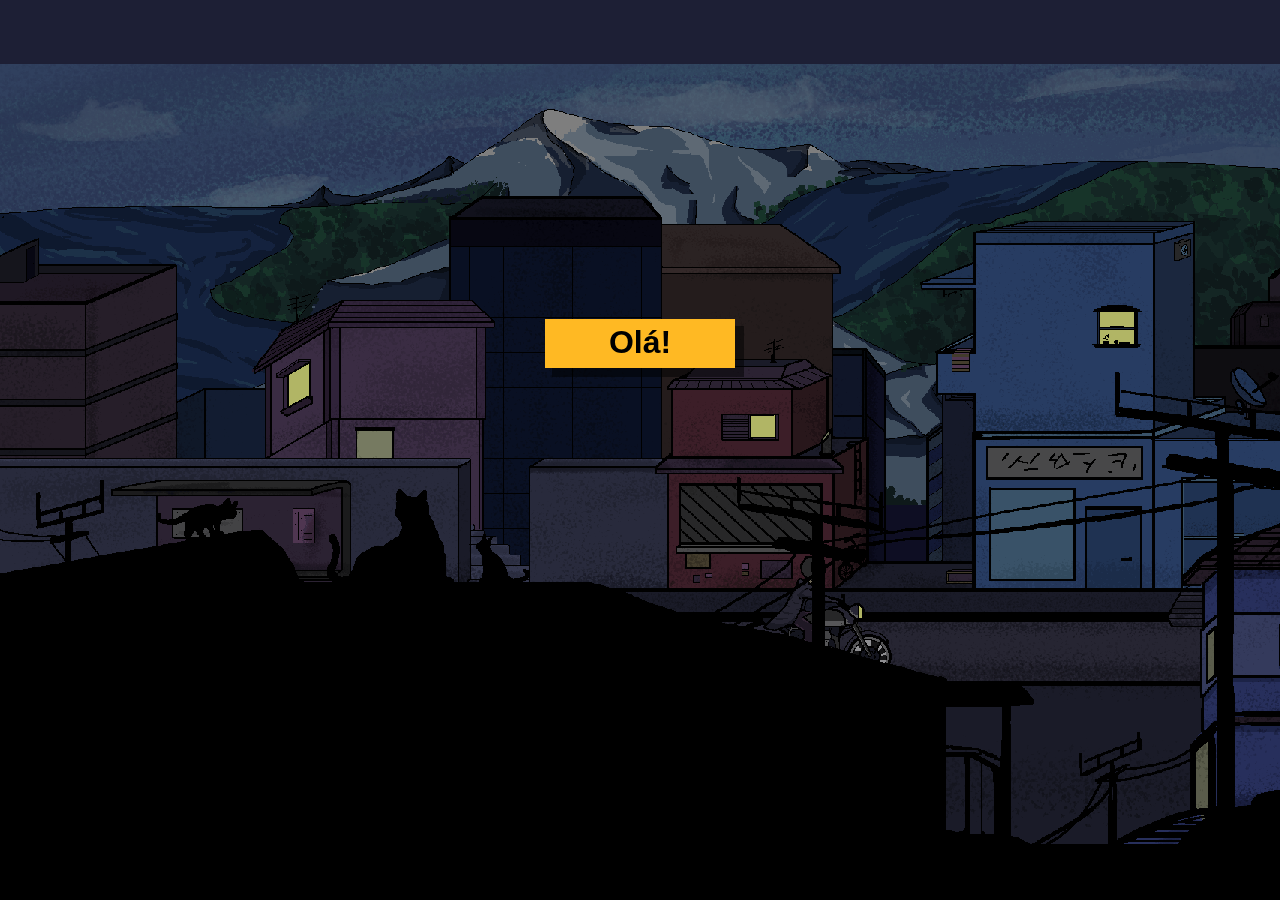
<file: index.html>
<!DOCTYPE html>
<html lang="pt">
    <head>
        <meta charset="utf-8">
        <title>Portfolio</title>

        <link rel="stylesheet" href="styles.css">

        <script src="script.js" defer></script>


        <link rel="stylesheet" href="banana.css"> 

        <link rel="stylesheet" href="snake.css">

        <link rel="stylesheet" href="plant.css">
        <script src="plant.js" defer></script>

        <link rel="stylesheet" href="cabinet.css">
        <script src="cabinet.js" defer></script>

        <script type="module" src="snake_code/ctrl_snake.js"></script>

        <link rel="stylesheet" href="glitch.css">
        <script src="matrix.js" defer></script>
        
        <script src="glitch.js" defer></script>

        <link rel="stylesheet" href="numlock.css">
        
        <link rel="stylesheet" href="screen_size_adjustments.css">
    </head>
    <!-- =================================================================== -->
    <body>

        <script src="https://ajax.googleapis.com/ajax/libs/jquery/3.6.0/jquery.min.js"></script>
        <script>
        // $.ajax({
        //     type: "POST",
        //     url: "get-time.php",
        //     success: function(data) {
        //         const x = (new Date() - new Date(data));
		    //     if (x < 5*60000){
        //             //relocates if time.txt was set less than 5min ago
        //             window.location.replace("/404.html");
        //         }
        //     }
        // });
        let t = localStorage.getItem('time')
        if (t && (new Date() - new Date(t)) < 5*60000 ){
          // relocates if time was set less than 5min ago
          window.location.replace("/404.html");
        }
        </script>
    
        <div class="parallax"> <!--parallaxing pannel:      -->
            
            <div class="parallax_layer parallax_layer_0">
                <img
                    src="img/Urban-Night-0.png" alt="painel de parallaxing"/>
            </div>
            <div class="parallax_layer parallax_layer_1">
                <img
                    src="img/Urban-Night-1.gif" alt="painel de parallaxing"/>
            </div>
            <div class="parallax_layer parallax_layer_2">
                <img
                    src="img/Urban-Night-2.png" alt="painel de parallaxing"/>
            </div>
            <div class="parallax_layer parallax_layer_3">
                <img
                    src="img/Urban-Night-3.gif" alt="painel de parallaxing"/>
            </div>
            <div class="parallax_layer parallax_layer_4">
                <img
                    src="img/Urban-Night-4.gif" alt="painel de parallaxing"/>
            </div>
            <div class="parallax_layer parallax_layer_5">
                <img
                    src="img/Urban-Night-5.gif" alt="painel de parallaxing"/>
            </div>
    
          <br><br>
            <div class="parallax_after">
    
                <br>
                <h1>
                    <span class="typewrite" data-period="2000" data-type='[ "Olá!", "Eu sou Tailan :)", "E eu amo Programação"]'></span>
                    <!-- <span class="wrap"></span> -->
                </h1>

                <main>
                    <h2 class="slide-in left">Introdução</h2>
                    <br>
                    <div class="boxed"><p>Olá, eu sou <span class="highlight"> Tailan</span>, e esse é o meu portfolio!</p> </div>
                    <div class="boxed">
                        <p>
                        Esse site é uma <span class="highlight">exibição das minhas habilidades e competências em desenvolvimento web</span>, do que eu sou capaz de produzir e com qual nível de fidelidade, estruturação e confiabilidade. <br><br>

                        Tudo aqui amostrado - as imagens, animações, layouts, textos e tudo mais - é <span class="highlight"> totalmente orginal</span> feito por mim. <br><br>

                        Nesse projeto foi utilizado:
                        
                            <ul>
                                <li>521 linhas de <span class="highlight">HTML</span></li>
                                <li>849 linhas de <span class="highlight">CSS</span></li>
                                <li>567 linhas de <span class="highlight">Javascript</span> (+ jQuery)</li>
                                <li>13 linhas <span class="highlight">PHP</span></li>
                            </ul>
                            <br>
                            <p>O resto da receita você encontra <a href="https://github.com/Typhs/portfolio" title="repositorio do Github" target="_blank">aqui</a>.</p>
                        <br><br>
                        
                        <p>Tudo aqui foi desenvolvido dentro de <span class="highlight">5 dias</span>, somando-se em torno de <span class="highlight">35 horas de trabalho</span> (menos o painel de parallaxing acima, esse eu fiz uns meses atrás).</p>      
                        
                        </div>
                    <br>


                    <h2 class="slide-in right">Sobre o Autor</h2>
                    <br>
                    <div class="boxed right">
                        <p>Meu nome é <span class="highlight">Tailan</span>. Entre outras coisas eu sou um programador, desenhista, estudante, ...mamífero?</p>
                    </div>
                    <div class="boxed right">
                        <p><span class="highlight">Contato: </span></p><br>
                        <div class="left">
                            <ul>
                                <li>bmtailan@gmail.com</li>
                                <li><a href="https://github.com/typhs" target="blank" title="conta do github">github.com/typhs</a> </li>
                                <li>(42) 99152-0362</li>
                            </ul>
                        </div>

                    </div>
                                    
                    <hr>
                    <h2 class="slide-in left">Um Tour do lugar</h2>
                    <br>
                    
                    <div class="boxed">
                        <p>Pode ir entrando, fica a vontade. <br>Tem <span class="highlight"> tanta coisa que eu quero te mostrar</span>!</p>
                    </div>
                    <div class="boxed">
                        <p>Hmmm... eu adoraria poder te oferecer alguma coisa pra comer mas... hmm...</p>
                    </div>
                    <div class="boxed">
                        <p>Um segundo...vejamos...</p>
                    </div>
                    <div class="boxed">
                        <p>É, foi mal, a única coisa que eu achei na geladeira foi essa <span class="highlight">banana</span></p>
                    </div>
                    
                    <div class="animation-container" id="container-banana">
                        <div id="banana"></div>
                    </div>

                    <div class="boxed">
                        <p>Hm, ok isso foi... rápido</p>
                    </div>

                    <hr>

                    <br>
                    <h2 class="slide-in right">Alguns Projetos</h2>
                    <br>
                    <div class="boxed right">
                        <p>Há varios projetos, protótipos, e programas meus no geral que eu gostaria que você desse uma olhada.</p>
                    </div>
                    <div class="boxed right">
                        <p>Vejamos... onde está aquele... hm, eu jurava que tinha deixado algum lugar por aqui...</p>
                    </div>
                    <div class="boxed right">
                        <p>Ahá! <span class="highlight">olha só o que eu achei</span>:</p>
                    </div>
                    <div id="gameboy">
                        
                        <div id="gameboy-reset">reset</div>
                        <div id="game-board"></div>
                        <div id="gameboy-controls">
                            <div style="width: 100%;"><div id="gameboy-up"></div></div>
                            <div style="width: 100%; display: flex; flex-wrap: wrap;">
                                <div id="gameboy-left"></div>
                                <div id="gameboy-right"></div>
                            </div>
                            <div style="width: 100%;">

                            <div id="gameboy-down"></div>

                            </div>
                        </div>
                    </div>

                    <div class="boxed right">
                        <p>Ah... Já são <span id="time_now" class="highlight"></span>?!</p> 
                    </div>

                    <div class="boxed right">
                        <p>Hmm, isso vai ser um problema...</p><br>
                        <p>Ok, eu vou ter que sair pra fazer umas coisas, algum lugar por aqui tem um <span class="highlight">gabinete de projetos</span> meus, tenta dar uma olhada...</p>
                        
                    </div>
                    <div class="boxed right"><p> já volto.</p></div>

                    <br>                    
                    

                    <div id="plant-and-cabinet">
                        <div class="animation-container">
                            <div id="plant" class="base">
                                <p>favor regar a planta enquanto estou fora :)</p>
                            </div>
                        </div>

                        <div class="animation-container">
                            <div id="cabinet-container">
                                <div id="cabinet-bg"></div>
                                
                                <div id="cabinet-fg"></div>
                                <div class="cabinet-file n1" title="Github: meu discord Bot" data-url="https://github.com/Typhs/Discord-Music-Bot"><p>Meu Discord Music Bot</p> </div>
                                <div class="cabinet-file n2" title="Github: codigo para transcrever numeros por extenso" data-url="https://github.com/Typhs/Numeros-Por-Extenso"><p>Números por extenso</p> </div>
                                <div class="cabinet-file n3" title="Github: outros projetos" data-url="https://github.com/typhs"><p>mais <br>...</p> </div>
                                
                            </div>
                        </div>
                     </div>

                     <br>
                     <hr>

                     <br><br>
                    <h2 class="slide-in left" >Está tudo bem...</h2>
                     <br>
                    <div class="boxed">
                        <p>Ok, voltei.</p>
                    </div>
                    <div class="boxed">
                        <p>Desculpe o impesilho, meu cachorro pegou fogo.</p>
                    </div>
                    <div class="boxed">
                        <p>Onde estávamos?</p><br>
                        <p>Ah sim, vamos lá. Ainda temos muito mais o que ver!</p>
                    </div>
                    <br><br>
                    <div class="boxed">
                        <p>Ou... não?</p>
                    </div>
                    <div class="boxed">
                        <p>Mas que coisa...</p>
                    </div>



                    
                </main>
    
                <div id="construction-site">
                  <br><br><br><br>
                  <div class="construction-sign"><span>EM <br> CONSTRUÇÃO</span></div>    
                  <div class="yellow-tape" style="transform: rotate(5deg);"><span style="margin-left: 10em;">ACESSO RESTRITO</span><span style="margin-left:25em ;">ACESSO RESTRITO</span></div>
                  <br>
                  <br>
                  <div class="yellow-tape" style="transform: rotate(10deg);"><span>ACESSO RESTRITO</span></div>
                  <br><br>
                  <div class="yellow-tape" style="transform: rotate(-3deg);"><span style="margin-right:30em;">ACESSO RESTRITO</span> <span>ACESSO RESTRITO</span></div>

                  <div id="construction-crane"></div>
              </div>

              <!-- <div class="glitch-before"></div> -->
              <div class="glitch-transition"></div>
              
              <div id="glitch-container">
                  <div id="glitch-box">
                      
                  <div id="glitch-note"><span>...</span></div>
                      <div class="flex">

                          <div class="glitch-button b1"></div>
                          <div class="glitch-button b2"></div>
                          <div class="glitch-button b3"></div>

                          
                          <div class="glitch-power-container">
                              <div id="glitch-power-button" title="---desligar servidor---"></div>
                              <div id="num-lock">
                                  <div class="display"><span id="num-lock-display"></span></div>
                                  <div class="number"><span>1</span></div>
                                  <div class="number"><span>2</span></div>
                                  <div class="number"><span>3</span></div>
                                  <div class="number"><span>4</span></div>
                                  <div class="number"><span>5</span></div>
                                  <div class="number"><span>6</span></div>
                                  <div class="number"><span>7</span></div>
                                  <div class="number"><span>8</span></div>
                                  <div class="number"><span>9</span></div>
                                  <div class="number"><span>0</span></div>
                                  <div class="enter" id="num-lock-enter"><span>ENTER</span></div>
                              </div>
                          </div>
                          <div id="glitch-server-status" class="on">Status do servidor: <span> LIGADO </span></div>
                      </div>
                  </div>
              </div>

              <div id="matrix-container">
                  <canvas width="500" height="200" id="matrix-canvas"></canvas>
              </div>
          
    
            </div>
        </div> <!-- END OF PARALLAX TAG -->


        <!-- PRELOADS: -->
<!--  i have no idea how to make this work ;-;

        <link rel="preload" href="img/banana1.png" as="image">
        <link rel="preload" href="img/banana2.png" as="image">
        <link rel="preload" href="img/banana3.png" as="image">
        <link rel="preload" href="img/banana4.png" as="image">
        <link rel="preload" href="img/banana5.png" as="image">

        <link rel="preload" href="img/flower-base.png" as="image">
        <link rel="preload" href="img/flower-bad1.png" as="image">
        <link rel="preload" href="img/flower-bad2.png" as="image">
        <link rel="preload" href="img/flower-bad3.png" as="image">
        <link rel="preload" href="img/flower-good1.png" as="image">
        <link rel="preload" href="img/flower-good2.png" as="image">
        <link rel="preload" href="img/watering-can-cursor.png" as="image">
-->
    </body>
    
    
</html>
</file>
<file: styles.css>
:root{
	/* VARIABLES: */
	--bg-color: rgb(29, 31, 53);
	--font-color: white;
	--second-bg-color: rgba(255, 255, 255, 0.3);
	--headings-bg-color: #ffb923;

}

::selection{
	color: black;
	background-color: rgb(114, 98, 255);
}

body, html{
	width: 100%;
	padding: 0;
	margin: 0;
	overflow: hidden;
	color: var(--font-color);
	
}	

h1{
	text-align: center;
	text-decoration: none;
	font-size: 2rem; 
	font-family: Verdana, Geneva, Tahoma, sans-serif;
	display: block;
	width: 100%;
	text-align: center;
	margin: -70vh 0 70vh 0; /*this takes the tag up to the middle-ish of the screen */
} 
h1 span{
	background-color: var(--headings-bg-color);
	color: black;
	display: inline;
	padding: 0.15em 1em 0.25em 1em;/*this makes the text more neatly centered vertically*/
	margin: auto;
	width: fit-content;
	min-width: 10px;
	min-height: 1em;
	box-shadow: 8px 8px 0px 1px rgba(0, 0, 0, 0.5);
}
h1 .wrap{
	box-shadow: none;
}

/* PARALLAX STUFF: ------------- */
.parallax {
	perspective: 20px;
	overflow-x: hidden;
	position: absolute;
	top: 0;
	left: 0;
	right: 0;
	bottom: 0;
	
	background-color: var(--bg-color);

	/* filter: sepia(); */
	/* filter: brightness(3); */
	/* filter: contrast(3); */
	
}
.parallax_layer {
	position: absolute;
	top: 0;
	right: 0;
	bottom: 0;
	left: 0;
	object-fit: contain;
	margin: 0 auto;
  
}
.parallax_layer img {
	border-top: 4em solid var(--bg-color);
	outline: 10px solid var(--bg-color);/*'position: absolute' makes it so that the imgs dont align perfectly with each other leaving some odd seams, this is to regulate that*/

	margin: 0 auto;
	width: auto;
	height: 100vh;
	display: block;
	object-position: center;
	position: relative;
	image-rendering: pixelated;/*for imgs of structures in general as things with well defined corners, pixelated is usually better*/
}
	.parallax_layer_0 {
	transform: translateZ(-120px) scale(7);
	}
	.parallax_layer_1 {
	transform: translateZ(-120px) scale(7);
	}
	.parallax_layer_2 {
	transform: translateZ(-80px) scale(5);
	}
	.parallax_layer_3 {
	transform: translateZ(-40px) scale(3);
	}
	.parallax_layer_4 {
	transform: translateZ(-20px) scale(2);
	}
	.parallax_layer_5 {
	transform: translateZ(-10px) scale(1.5);
	}

.parallax_after {
	background-color: var(--bg-color);
	display: block;
	position: relative;
	margin-top: -10vh;
	top: 100vh;
	bottom: 0;
	left: 0;
	right: 0;
	min-height: 100vh;
	z-index: 2;
	background-image: url(img/repeatable-hexagon-pattern.png);
	/* border-top: 10px solid var(--bg-color)	; */
	box-shadow: inset 0 150px 100px -100px var(--bg-color); /*blends the start of the background pattern*/
  max-width: 1540px;
  margin: auto;
}
/* END OF PARALLAX STUFF: ------- */

/* Sliding animation stuff: --- */
.slide-in{
	transition: 1s;
	visibility: hidden;
}
.slide-in.left{
	text-align: left;
	margin:0 auto 0-100%;
}
.slide-in.right{
	text-align: right;
	margin: 0 -100% 0 auto;
}
.slide-in.on-screen.left{
	margin-left:1rem;
	visibility: visible;
}
.slide-in.on-screen.right{
	margin-right:1rem;
	visibility: visible;
}
/* end of sliding animation---- */

.right{ /*exclusivelly for alocating tags to the right*/
	margin-right: 0;
	text-align: right;
}
.left{ /*exclusivelly for alocating tags to the left*/
	margin-left: 0;
	text-align: left;
}

div.animation-container{
	width: fit-content;
	background-color: #17192a;
	border-radius: 100%;
	box-shadow: 0 0 5px  black;
}

main{
	max-width: 1200px;
	margin: auto;
}


h2{
	min-width: 10em;
	width: fit-content;
	font-family:  Verdana, Geneva, Tahoma, sans-serif;	
	display: block;
	background-color: var(--headings-bg-color);
	color: black;
	padding: 4px 0.5em;
	box-shadow: 5px 5px 0 0 rgba(0, 0, 0, 0.5);
}

div.boxed{
	font-family: 'Franklin Gothic Medium', 'Arial Narrow', Arial, sans-serif;
	letter-spacing: 1px;
	max-width: 800px;
	width: fit-content;
	background-color: #34364a;
	padding: 1rem;
	border-radius: 0.5rem;
	font-size: 1.15rem;
	margin: 0 1rem 1rem 1.5rem;
	box-shadow: 5px 5px 0 0 rgba(0, 0, 0, 0.5);
	text-align: justify;
}
div.boxed.right{
	margin: 0 1.5rem 1rem auto;
}
p , ul{
	margin: 0;
}

span.highlight{
	color: var(--headings-bg-color);
}
a {
	color: rgb(229, 255, 0);
}
a::after{
	color: rgb(229, 255, 0.5);
}

hr{
	width: 60%;
	margin: 3em auto;
	border: 2px solid #34364a;
	border-radius: 3px;
}

#plant-and-cabinet{
	position: relative;
	display: flex;
}

#plant-and-cabinet > *{
	height: fit-content;
	margin: auto auto 0 auto;
}
</file>
<file: banana.css>
#container-banana{
  margin: -10em 0 0 auto;
}

#banana{
  background-image: url(img/banana1.png);
  background-repeat: no-repeat;
  background-position: center;
  background-size: contain;
  height: 550px;
  width: 450px;
}

  #banana.banana1{
    background-image: url(img/banana1.png);
  }
  #banana.banana2{
    background-image: url(img/banana2.png);
  }
  #banana.banana3{
    background-image: url(img/banana3.png);
  }
  #banana.banana4{
    background-image: url(img/banana4.png);
  }
  #banana.banana5{
    background-image: url(img/banana5.png);
  }
</file>
<file: snake.css>
#gameboy{
    --border-color: rgb(23, 49, 23);

    width: 400px;
    margin: 40px auto;
    outline: 2px solid black;
    height: 650px;
    border-radius: 10px;
    background-color: rgb(52, 59, 70);
    padding: 10px;

    box-shadow: 0 20px 0 20px rgb(24, 24, 24);
}

#gameboy-reset{
    margin: 0px 15px -10px auto;
    padding: 5px;
    background-color: rgb(68, 72, 80);
    outline: 1px solid black;
    border-radius: 5px;
    box-shadow: -3px 3px 0 rgba(0, 0, 0, 0.5);
    width: fit-content;
    cursor: pointer;
    font-family: 'Gill Sans', 'Gill Sans MT', Calibri, 'Trebuchet MS', sans-serif;
}

#game-board{
    margin: 20px auto;
    background-color: rgb(93, 129, 85);
    width: 100vmin;
    height: 100vmin;

    display:grid;
    grid-template-columns: repeat(25, 1fr);
    grid-template-rows: repeat(25,1fr);

    width: 370px;
    height: 370px;
    border-radius: 5px;
    outline: 4px solid black;   
}

#gameboy-controls{
    display: flex;
    flex-wrap: wrap;
    width: 80%;
    margin: auto;
}

#gameboy-up{
    width: 65px;
    height: 65px;
    outline: 5px solid black;
    border-radius: 5px;
    background-color: red;
    margin: 0 auto;
    background-image: url(img/arrow.png);
    background-size: contain;
    background-position: center;
    transform: rotate(270deg);
    cursor: pointer;
    
}
#gameboy-left{
    width: 65px;
    height: 65px;
    
    background-color: yellow;
    margin: auto;
    background-image: url(img/arrow.png);
    background-size: contain;
    background-position: center;
    transform: rotate(180deg);
    outline: 5px solid black;
    border-radius: 5px;
    cursor: pointer;
}   
#gameboy-right{
    width: 65px;
    height: 65px;
    outline: 5px solid black;
    border-radius: 5px;
    background-color: blue;
    margin: auto;
    background-image: url(img/arrow.png);
    background-size: contain;
    background-position: center;
    transform: rotate(0);
    cursor: pointer;
}
#gameboy-down{
    width: 65px;
    height: 65px;
    outline: 5px solid black;
    border-radius: 5px;
    background-color: green;
    margin: 0 auto;
    background-image: url(img/arrow.png);
    background-size: contain;
    background-position: center;
    transform: rotate(90deg);
    cursor: pointer;
}

#game-board div {
    border: 3px solid var(--border-color);
    border-collapse: collapse;
}

#game-board .snake{
    background-color: var(--border-color);
    outline: 2px solid rgb(93, 129, 85);
}
</file>
<file: plant.css>
#plant p {
	position: absolute;
	bottom: 14px;
	width: 39%;
	/* outline: 1px solid red; */
	left: 24%;
	margin: 0;
	padding: 0;
	background-color: transparent;
	box-shadow: none;
	color: black;
	font-size: 1rem;
	font-family: cursive;
	text-align: center;


}

#plant {
	position: relative;
	height: 350px;
	width: 350px;

	background-position: center;
	background-size: contain;
	background-repeat: no-repeat;

	cursor: url(img/watering-can-cursor.png) 100 100, auto;
}

#plant.base {
	background-image: url(img/flower-base.png);
}
#plant.bad1 {
	background-image: url(img/flower-bad1.png);
}
#plant.bad2 {
	background-image: url(img/flower-bad2.png);
}
#plant.bad3 {
	background-image: url(img/flower-bad3.png);
	cursor: not-allowed;
}
#plant.good1 {
	background-image: url(img/flower-good1.png);
}
#plant.good2 {
	background-image: url(img/flower-good2.png);
	cursor: not-allowed;
}
</file>
<file: cabinet.css>
#cabinet-container{
	--cabinet-height:650px;
	--cabinet-width:650px;
	height: var(--cabinet-height);
}

#cabinet-fg{
	pointer-events: none; /*this allows the cursor to reach beneath this layer and target the 'files' */
	position: relative;
	width: var(--cabinet-width);
	height: var(--cabinet-height);
	background-image: url(img/cabinet-Foreground.png);
	background-size: contain;
	background-repeat: no-repeat;
	background-position: center;
	z-index: 10;
	margin-top: calc(-1* var(--cabinet-height));
}
	
#cabinet-bg{
	position: relative;
	width: var(--cabinet-width);
	height: var(--cabinet-height);
	background-image: url(img/cabinet-Background.png);
	background-size: contain;
	background-repeat: no-repeat;
	background-position: center;
	z-index: 3;
}

#cabinet-container .cabinet-file{
	
	position: relative;
	width: calc(var(--cabinet-height) * 0.3);
	height: calc(var(--cabinet-width) * 0.3);
	background-image: url(img/cabinet-File.png);
	background-size: contain;
	background-repeat: no-repeat;
	background-position: center;
	transition: 1s;
	cursor: pointer;	
}

#cabinet-container .cabinet-file p{
	color: black;
	position: relative;
	box-sizing: border-box;
	font-family: Arial, Helvetica, sans-serif;
	font-size: 1.3em;
	text-align: center;
	display: block;
	width: 65%;
	top: 50px;
	margin: auto;
	transform: rotate(8.5deg);
}


#cabinet-container .cabinet-file.n1{/*the following calculations are just a bunch of garbage I threw against the wall to see what sticks, It works but just barely*/
	top: calc(-0.45* var(--cabinet-height));
	left: calc(0.2* var(--cabinet-height));
	z-index: 5;
} 
#cabinet-container .cabinet-file.n2{
	top: calc(-0.45* var(--cabinet-height)  - (var(--cabinet-height)* 0.33) );
	left: calc(0.25* var(--cabinet-height));
	z-index: 4;
} 
#cabinet-container .cabinet-file.n3{
	top: calc(-0.45* var(--cabinet-height)  - (var(--cabinet-height)* 0.66) );
	left: calc(0.3* var(--cabinet-height));
	z-index: 3;
	
} 

#cabinet-container .cabinet-file:hover{
	margin-top: calc(-0.20* var(--cabinet-height));
	transition: 1s;
}
</file>
<file: glitch.css>
#matrix-canvas{
	position: relative;
	background-color: black;
	height: 1000px;
	width: 110vw;
	margin: 0;
	margin-top: -100%;
	margin-left: -10%;
	left: 0;
	overflow: hidden;
	/* position: absolute; */
	z-index: 2;
}



#construction-site{
	width: 110vw;
	/* height: 200px; */
	margin-left: -10%;
	background: rgb(7,7,10);
	background: linear-gradient(0deg, rgba(7,7,10,1) 0%, rgba(45,38,66,0) 100%);
}

#construction-crane{
	background-image: url(img/glitch-construction-crane.png);
	background-position: center top;
	background-repeat: no-repeat;
	background-size: contain;
	height: 700px;
	width: 90vw;
	margin: 100px auto 0  auto;
	padding-bottom: 100px;
}

.construction-sign{
	font-family: 'Trebuchet MS', 'Lucida Sans Unicode', 'Lucida Grande', 'Lucida Sans', Arial, sans-serif;
	text-decoration: underline;
	color: black;
	font-size: 2rem;
	text-align: center;
	width: 300px;
	height: 300px;
	margin: 0 auto -300px auto;
	background-image: url(img/glitch-construction-sign.png);
	background-position: center;
	background-repeat: no-repeat;
	background-size: contain;
	position: relative;
	z-index: 4;
}
.construction-sign span{
	display: block;
	padding-top: 90px;
}


.yellow-tape{
	font-family: 'Courier New', Courier, monospace;
	font-weight: bolder;
	text-align: center;
	font-size: 1.1em;
	width: 120vw;
	margin-left: -10vw;
	background-color: rgb(207, 207, 40);
	color: black;
	padding: 10px;
	border-top: 5px solid black;
	border-bottom: 5px solid black;
	background-image: url(img/tape-stripe.png);
	background-size: contain;
}

.yellow-tape span{
	display: inline-block;
	background-color: rgb(207, 207, 40);
	padding: 2px;
	outline: 1px solid black;
	border-radius: 2px;
}


.glitch-before{
	width: 110vw;
	height: 200px;
	margin-left: -10%;
	/* margin-bottom: -5%; */
	background: rgb(7,7,10);
background: linear-gradient(0deg, rgba(7,7,10,1) 0%, rgba(45,38,66,0) 100%);
}

.glitch-transition{
	width: 110vw;
	height: 200px;
	background-image: url(img/glitchy-pattern.png);
	background-size: contain;
	margin-left: -10%;
	margin-bottom: -13%;
	position: relative;
	z-index: 4;
	transform: rotate(180deg);

}


.glitch-align{
	transform: rotate(181deg);
	transition: 2s;
}



.glitch-cat-1{
	background-image: url(https://api.time.com/wp-content/uploads/2019/03/kitten-report.jpg);
	background-size: contain;
}
.glitch-cat-2{
	background-image: url(https://www.worldanimalprotection.org.br/sites/default/files/media/aylin-cobanoglu-jfb25KQSf-M-unsplash.jpg);
	background-size: contain;
}
.glitch-cat-3{
	background-image: url(https://i.pinimg.com/474x/67/d0/f1/67d0f123d24f8188251d8f126c7104b0.jpg);
	background-size: contain;
}


#glitch-container{
	position: relative;
	width: 750px;
	height: 1000px;
	background-image: url(img/glitch-power-box.png);
	background-size: contain;
	background-position: center;
	background-repeat: no-repeat;
	z-index: 3;
	margin: 0 auto;
	
}


#glitch-note{
	margin: -300px 50px 150px auto;
	height: 150px;
	width: 150px;
	background-image: url(img/glitch-post-it.png);
	background-size: contain;
	background-repeat: no-repeat;
	background-position: center;
	
}

#glitch-note span{
	text-decoration: underline;
	color: black;
	font-size: 2rem;
	padding-top: 50px;
	text-align: center;
	display: block;
	transform: rotate(-5deg);
}

#glitch-box{
	display: inline-block;
	margin: 56% auto auto 18%;
	width: 320px;
	height: 514px;
	
}

#glitch-box .flex{
	display: flex;
	flex-wrap: wrap;
	height: 100%;
	width: 100%;
}

#glitch-box .glitch-button{
	margin: 32% auto 5px auto;
	width: 30%;
	height: 20%;
	background-size: contain;
	background-position: center;
	background-repeat: no-repeat;
	cursor: pointer;
}

/* Off Buttons: */
#glitch-box .glitch-button.b1{
	background-image: url(img/glitch-button-eye-off.png);
}
#glitch-box .glitch-button.b2{
	background-image: url(img/glitch-button-align-off.png);
}
#glitch-box .glitch-button.b3{
	background-image: url(img/glitch-button-cat-off.png);
}
/* ON Buttons: */
#glitch-box .glitch-button.b1.on{
	background-image: url(img/glitch-button-eye-on.gif);
}
#glitch-box .glitch-button.b2.on{
	background-image: url(img/glitch-button-align-on.gif);
}
#glitch-box .glitch-button.b3.on{
	background-image: url(img/glitch-button-cat-on.gif);
}


#glitch-server-status{
	margin: 10px auto;
	text-align: center;
	width: fit-content;
	padding: 0 1em;

	background-color: rgba(0, 0, 0, 0.2);
	border-radius: 10px;
	outline: 1px solid rgba(0, 0, 0, 0.5);
}
#glitch-server-status span{
	font-weight: bolder;
	display: inline-block;
	margin: 5px auto;
	padding: 5px 1em;
	border-radius: 5px;
	width: fit-content;
	background-color: green;
	outline: 1px solid rgba(0, 0, 0, 0.5);
}
#glitch-server-status.off span{
	background-color: red;
}

/* POWER BUTTON: */

/* #glitch-box .glitch-power-container *{outline: 1px solid red;} */

#glitch-box .glitch-power-container{
	width: 100%;
	height: fit-content;
	display: flex;
	outline: 1px solid black;
	margin: 0 10px;
	padding: 10px;
	border-radius: 10px;
	background-color: rgba(0, 0, 0, 0.2);
}

#glitch-power-button{
	height: 200px;
	width: 45%;
	background-image: url(img/glitch-power-button-closed.png);
	background-position: center;
	background-size: contain;	
	background-repeat: no-repeat;
	margin: auto;
	cursor: not-allowed;
}

#glitch-power-button.opened{
	background-image: url(img/glitch-power-button-opened.png);
	cursor: pointer;
}
</file>
<file: numlock.css>
#num-lock{
  color: black;
  font-family: 'Trebuchet MS', 'Lucida Sans Unicode', 'Lucida Grande', 'Lucida Sans', Arial, sans-serif;
  background-color: rgb(190, 190, 190);
  text-align: center;
  /* box-sizing: border-box; */
  font-size: 1.4em;
  width: 50%;
  height: fit-content;
  display: flex;
  flex-wrap: wrap;
  border-radius: 10px;
  overflow: hidden;
  outline: 2px solid rgb(50, 50, 50);
  margin: auto;
}

#num-lock .display{
  width: 100%;
  height: 1.5em;
  border: 6px solid rgba(0, 0, 0, 0.5);
  letter-spacing: 2px;
}

#num-lock .number{
  margin: auto;
  display: block;
  width: 33.3333%;
}

#num-lock .enter{
  width: 66.666%;
}

#num-lock .number, 
#num-lock .enter,
#num-lock .display{
  height: 1.8em;
  margin: auto;
  line-height: 1.8em;
  cursor: pointer;
}

#num-lock  span{
  display: inline-block;
  height: fit-content;
  line-height: normal;
  vertical-align: middle;
}

#num-lock .number , .enter{
  box-shadow: inset -4px -4px 5px rgba(0, 0, 0, 0.5) , inset 4px 4px 5px rgba(255, 255, 255, 0.5);
}

#num-lock .number:hover , .enter:hover{
  box-shadow: inset -4px -4px 3px rgba(0, 0, 0, 0.5) , inset 4px 4px 3px rgba(255, 255, 255, 0.5), inset 0 0 10px 3px rgba(0, 0, 0, 0.7);
}
</file>
<file: screen_size_adjustments.css>
/* this is a neat trick for visualizing stuff */
/* *{outline: 1px solid red !important;} */


@media only screen and (max-width: 1070px) {
	#container-banana{
		margin: auto;
	}
}

@media only screen and (max-width: 1000px) {
	#plant-and-cabinet{
		display: block;
	}
	#cabinet-container{
		--cabinet-height:300px;
		--cabinet-width:300px;
	}
	
	/*==================*/
	/*===-UNFINISHED-===*/
	/*==================*/
}
</file>
